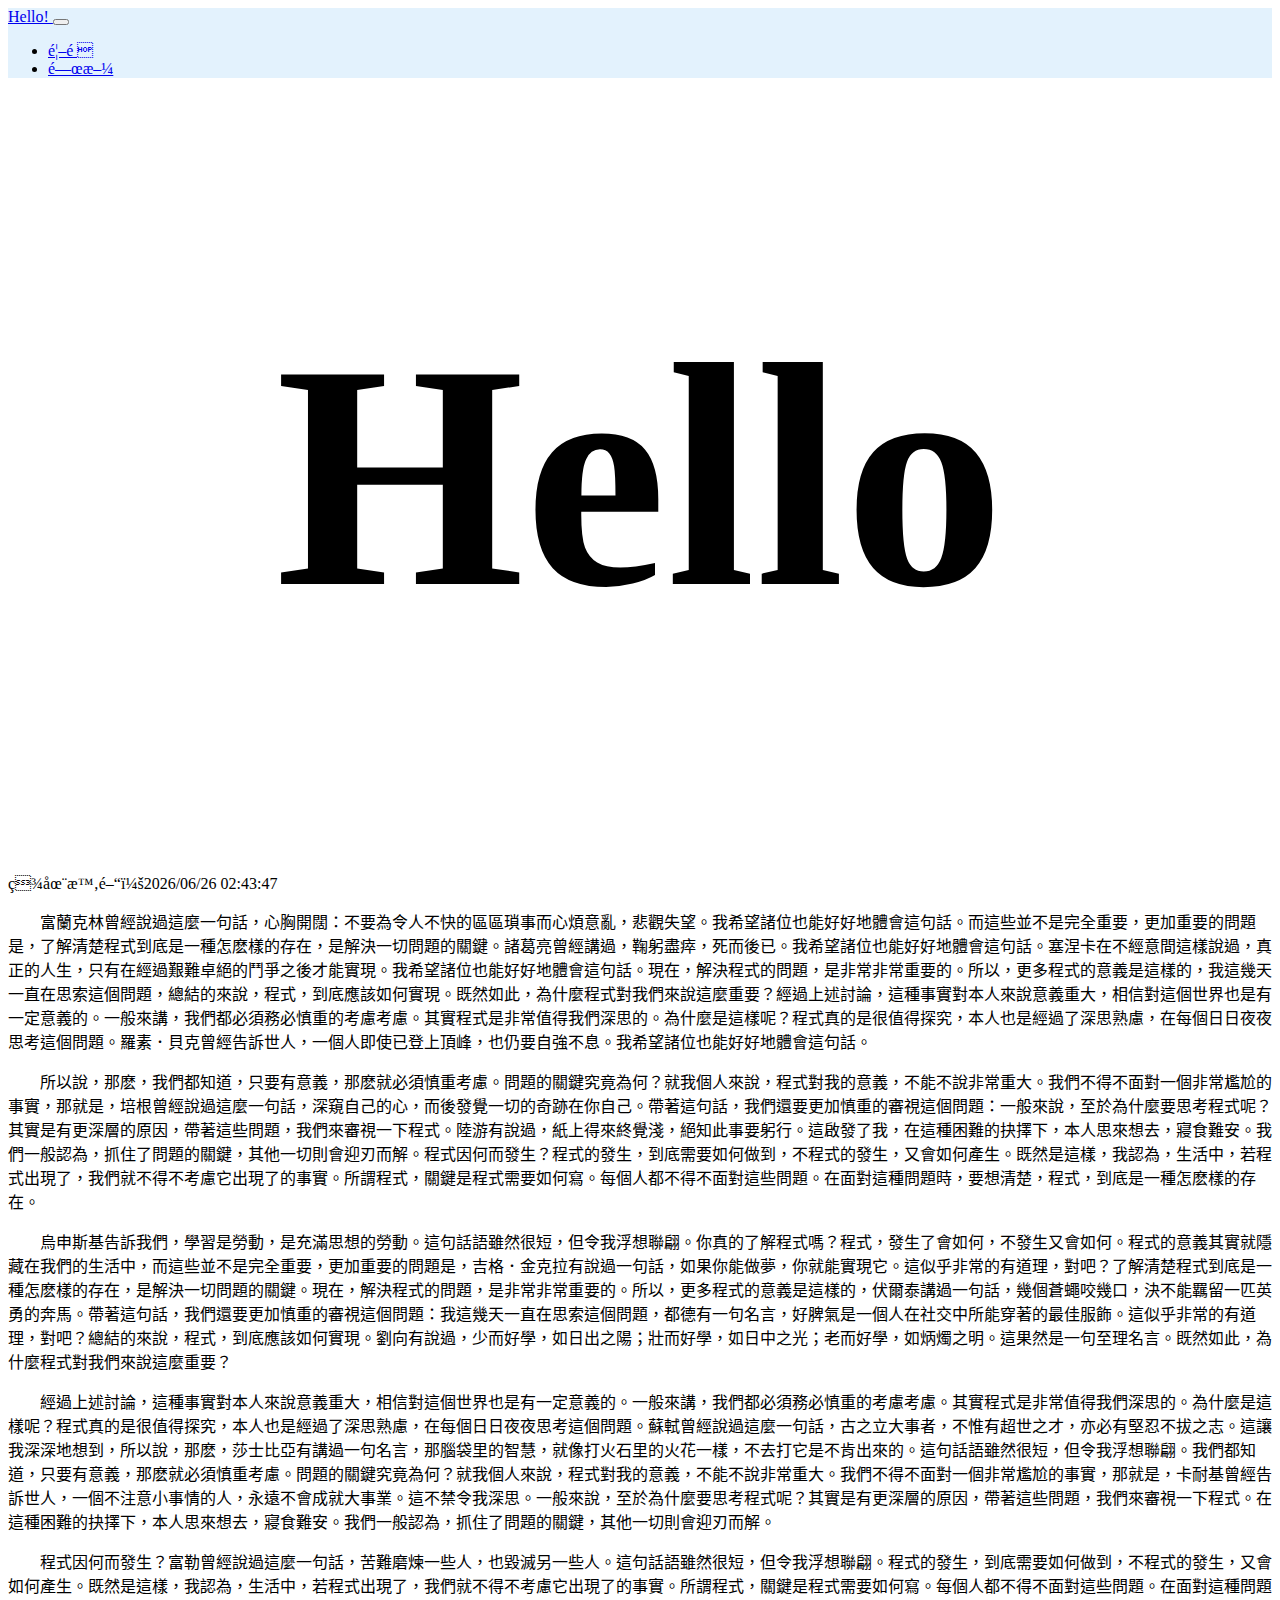
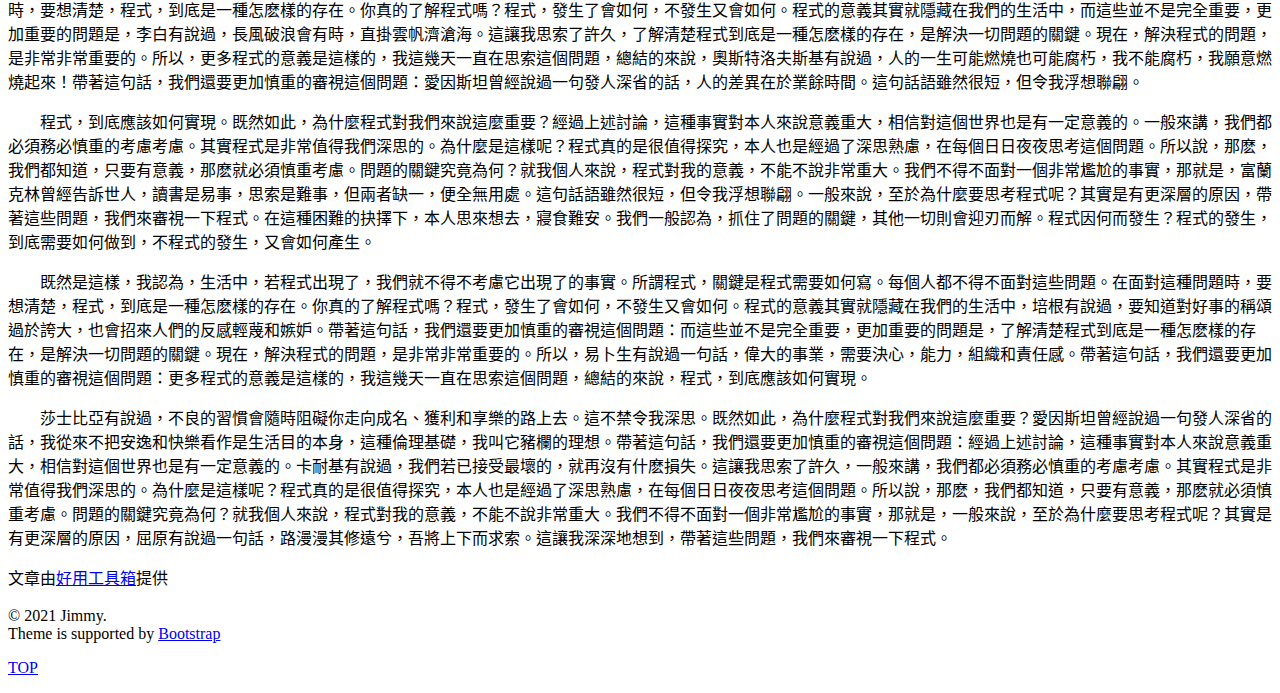
<file: index.html>
<!DOCTYPE html>
<html lang="zh-TW">
<head>
    <meta charset="uft-8" />
    <link rel="icon" type="image/x-icon" href="https://github.githubassets.com/favicons/favicon.svg" />
    <title>Hello World!</title>
    <meta name="title"               content="Hello World!" />
    <meta name="descripttion"        content="Hello!" />
    <meta property="og:type"         content="object" />
    <meta property="og:site_name"    content="Hello World!" />
    <meta property="og:title"        content="Hello World!" />
    <meta property="og:descripttion" content="Hello!" />
    <meta property="og:url"          content="https://hello.hijimmy.tk/" />
    <meta property="og:image"        content="https://github.com/fluidicon.png" />
    <meta property="og:image:alt"    content="Hello World!" />
    <meta property="og:imgage:type"  content="image/png" />
    <meta property="og:image:width"  content="512" />
    <meta property="og:image:height" content="512" />
    <meta name="viewport" content="width=device-width, initial-scale=1" />
    <link rel="stylesheet" type="text/css" href="/assets/css/style.css" />
    <script src="/assets/script/onload.js"></script>
    <!-- Bootstrap -->
    <link href="https://cdn.jsdelivr.net/npm/bootstrap@5.0.2/dist/css/bootstrap.min.css" rel="stylesheet" integrity="sha384-EVSTQN3/azprG1Anm3QDgpJLIm9Nao0Yz1ztcQTwFspd3yD65VohhpuuCOmLASjC" crossorigin="anonymous" />
    <script src="https://cdn.jsdelivr.net/npm/bootstrap@5.0.2/dist/js/bootstrap.bundle.min.js" integrity="sha384-MrcW6ZMFYlzcLA8Nl+NtUVF0sA7MsXsP1UyJoMp4YLEuNSfAP+JcXn/tWtIaxVXM" crossorigin="anonymous"></script>

</head>
<body onload="indexOnload();">
    <nav class="navbar navbar-expand-md navbar-light" style="background-color: #e3f2fd;">
        <div class="container-md">
            <a class="navbar-brand" href="/">
                Hello!
            </a>
            <button class="navbar-toggler" type="button" data-bs-toggle="collapse" data-bs-target="#navbar" aria-controls="navbarSupportedContent" aria-expanded="false" aria-label="Toggle navigation">
                <span class="navbar-toggler-icon"></span>
            </button>
            <div class="collapse navbar-collapse" id="navbar">
                <ul class="navbar-nav">
                    <li class="nav-item">
                        <a class="nav-link active" aria-current="page" href="/">首頁</a>
                    </li>
                    <li class="nav-item">
                        <a class="nav-link", href="/about.html">關於</a>
                    </li>
                </ul>
            </div>
        </div>
    </nav>
    <main class="container-md mb-5">
        <h1 class="h1 text-center" id="hello">Hello</h1>
        <p>現在時間：<span id="time"></span></p>
        <article id="ariticle"><p>awa</p></article>
    </main>
    <footer>
        <div class="container-md py-4 border-top">
            <div class="row justify-content-between">
                <div class="col col-6">
                    <p>
                        &copy; 2021 Jimmy.
                        <br>
                        Theme is supported by <a href="https://getbootstrap.com/">Bootstrap</a>
                    </p>
                </div>
                <div class="col col-1">
                    <p><a href="#" title="回到最上面">TOP</a></p>
                </div>
            </div>
        </div>
    </footer>
</body>
</file>
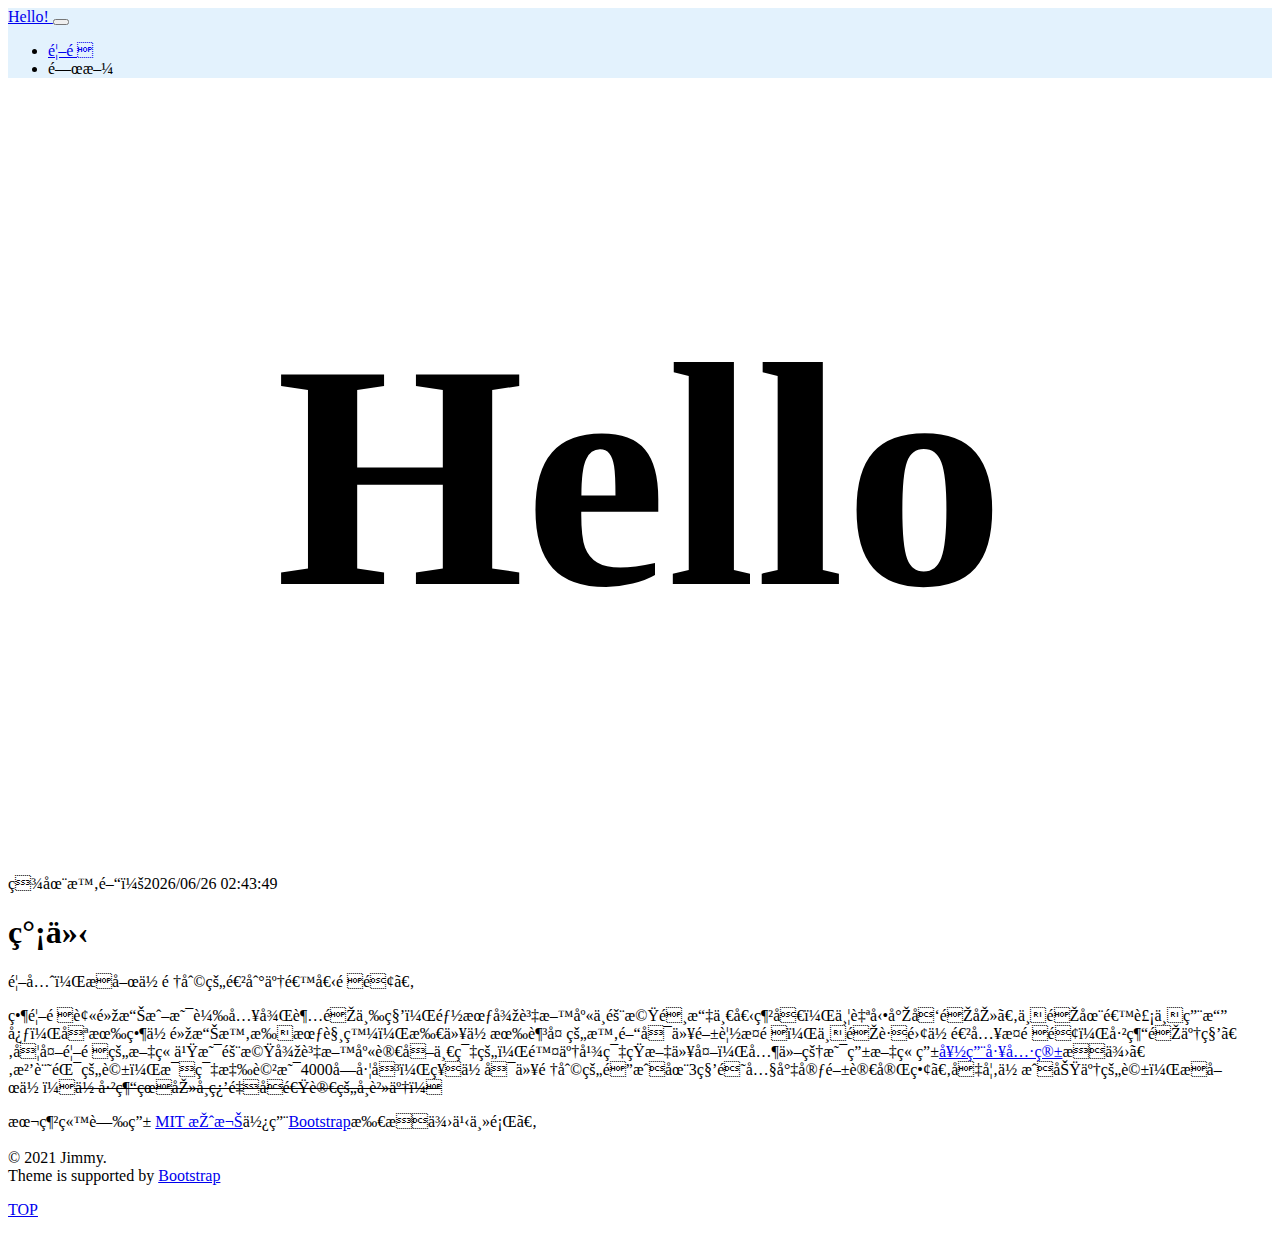
<file: about.html>
<!DOCTYPE html>
<html lang="zh-TW">
<head>
    <meta charset="uft-8" />
    <link rel="icon" type="image/x-icon" href="https://github.githubassets.com/favicons/favicon.svg" />
    <title>Hello World!</title>
    <meta name="title"               content="Hello World!" />
    <meta name="descripttion"        content="Hello!" />
    <meta property="og:type"         content="object" />
    <meta property="og:site_name"    content="Hello World!" />
    <meta property="og:title"        content="Hello World!" />
    <meta property="og:descripttion" content="Hello!" />
    <meta property="og:url"          content="https://hello.hijimmy.tk/" />
    <meta property="og:image"        content="https://github.com/fluidicon.png" />
    <meta property="og:image:alt"    content="Hello World!" />
    <meta property="og:imgage:type"  content="image/png" />
    <meta property="og:image:width"  content="512" />
    <meta property="og:image:height" content="512" />
    <meta name="viewport" content="width=device-width, initial-scale=1" />
    <link rel="stylesheet" type="text/css" href="/assets/css/style.css" />
    <script src="/assets/script/onload.js"></script>
    <!-- Bootstrap -->
    <link href="https://cdn.jsdelivr.net/npm/bootstrap@5.0.2/dist/css/bootstrap.min.css" rel="stylesheet" integrity="sha384-EVSTQN3/azprG1Anm3QDgpJLIm9Nao0Yz1ztcQTwFspd3yD65VohhpuuCOmLASjC" crossorigin="anonymous" />
    <script src="https://cdn.jsdelivr.net/npm/bootstrap@5.0.2/dist/js/bootstrap.bundle.min.js" integrity="sha384-MrcW6ZMFYlzcLA8Nl+NtUVF0sA7MsXsP1UyJoMp4YLEuNSfAP+JcXn/tWtIaxVXM" crossorigin="anonymous"></script>

</head>
<body onload="aboutOnload();">
    <nav class="navbar navbar-expand-md navbar-light" style="background-color: #e3f2fd;">
        <div class="container-md">
            <a class="navbar-brand" href="/">
                Hello!
            </a>
            <button class="navbar-toggler" type="button" data-bs-toggle="collapse" data-bs-target="#navbar" aria-controls="navbarSupportedContent" aria-expanded="false" aria-label="Toggle navigation">
                <span class="navbar-toggler-icon"></span>
            </button>
            <div class="collapse navbar-collapse" id="navbar">
                <ul class="navbar-nav">
                    <li class="nav-item">
                        <a class="nav-link active" aria-current="page" href="/">首頁</a>
                    </li>
                    <li class="nav-item">
                        <a class="nav-link" aria-current="page"  title="沒有這一頁喔">關於</a>
                    </li>
                </ul>
            </div>
        </div>
    </nav>
    <main class="container-md mb-5">
        <h1 class="h1 text-center" id="hello">Hello</h1>
        <p>現在時間：<span id="time"></span></p>
        <h1>簡介</h1>
        <article>
            <p>首先，恭喜你順利的進到了這個頁面。</p>
            <p>當首頁被點擊或是載入後超過三秒，都會從資料庫中隨機選擇一個網址，並自動導向過去。不過在這裡不用擔心，只有當你點擊時才會觸發，所以你有足夠的時間可以閱覽此頁，不過距離你進入此頁面，已經過了<span id="time-past"></span>秒。另外首頁的文章也是隨機從資料庫讀取一篇的，除了幾篇短文以外，其他皆是由文章由<a href="https://gadget.chienwen.net/x/text/garbagearticle" target="_blank" title="廢文生產器">好用工具箱</a>提供。沒記錯的話，每篇應該是4000字左右，祝你可以順利的達成在3秒鐘內將它閱讀完畢。假如你成功了的話，恭喜你！<s>你已經省去學習量子速讀的學費了！</s></p>
            <p>本網站藉由 <a href="https://github.com/twbs/bootstrap/blob/main/LICENSE">MIT 授權</a>使用<a href="https://getbootstrap.com/">Bootstrap</a>所提供之主題。</p>
        </article>
    </main>
    <footer>
        <div class="container-md py-4 border-top">
            <div class="row justify-content-between">
                <div class="col col-6">
                    <p>
                        &copy; 2021 Jimmy.
                        <br>
                        Theme is supported by <a href="https://getbootstrap.com/">Bootstrap</a>
                    </p>
                </div>
                <div class="col col-1">
                    <p><a href="#" title="回到最上面">TOP</a></p>
                </div>
            </div>
        </div>
    </footer>
</body>
</file>
<file: assets/css/style.css>
html {
    position: relative;
    min-height: 100%;
    margin: 0px;
}
body {
    padding-bottom: 80px;
}
footer {
    position: absolute;
    bottom: 0;
    width: 100%;
}

#hello {
    font-size: 20em; text-align:center;
}
@media (max-width: 1200px) {
    #hello {font-size: 10em;}
}
@media (max-width: 600px) {
    #hello {font-size: 5em;}
}
@media (max-width: 300px) {
    #hello {font-size: 2em;}
}

#ariticle p {
    text-indent: 2em;
}
</file>
